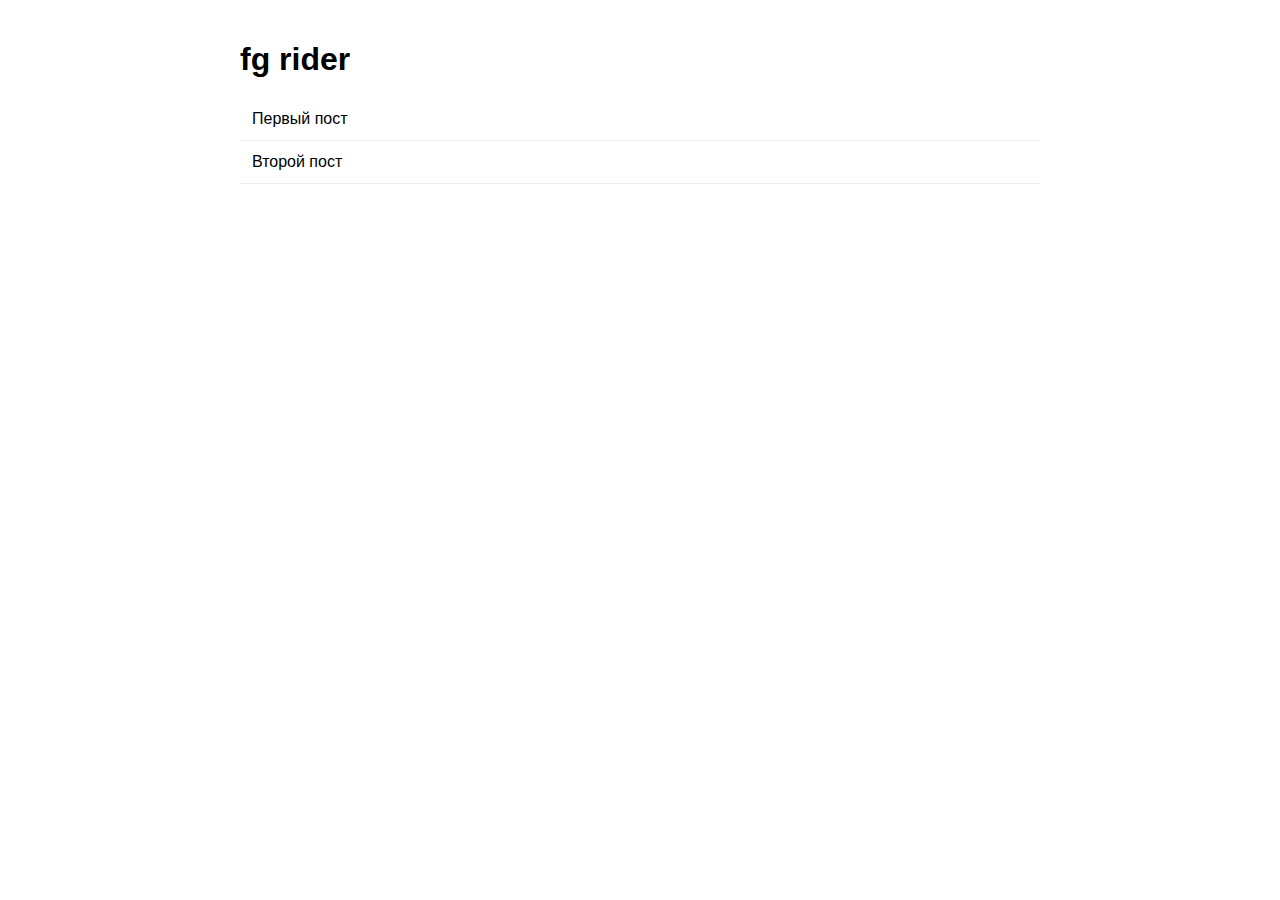
<file: index.html>
<!DOCTYPE html>
<html lang="ru">
<head>
  <meta charset="UTF-8" />
  <meta name="viewport" content="width=device-width, initial-scale=1.0"/>
  <title>fg rider</title>
  <link rel="stylesheet" href="style.css" />
</head>
<body>
  <div class="container">
    <h1>fg rider</h1>
    <div id="post-list"></div>
  </div>
  <script src="main.js"></script>
</body>
</html>
</file>
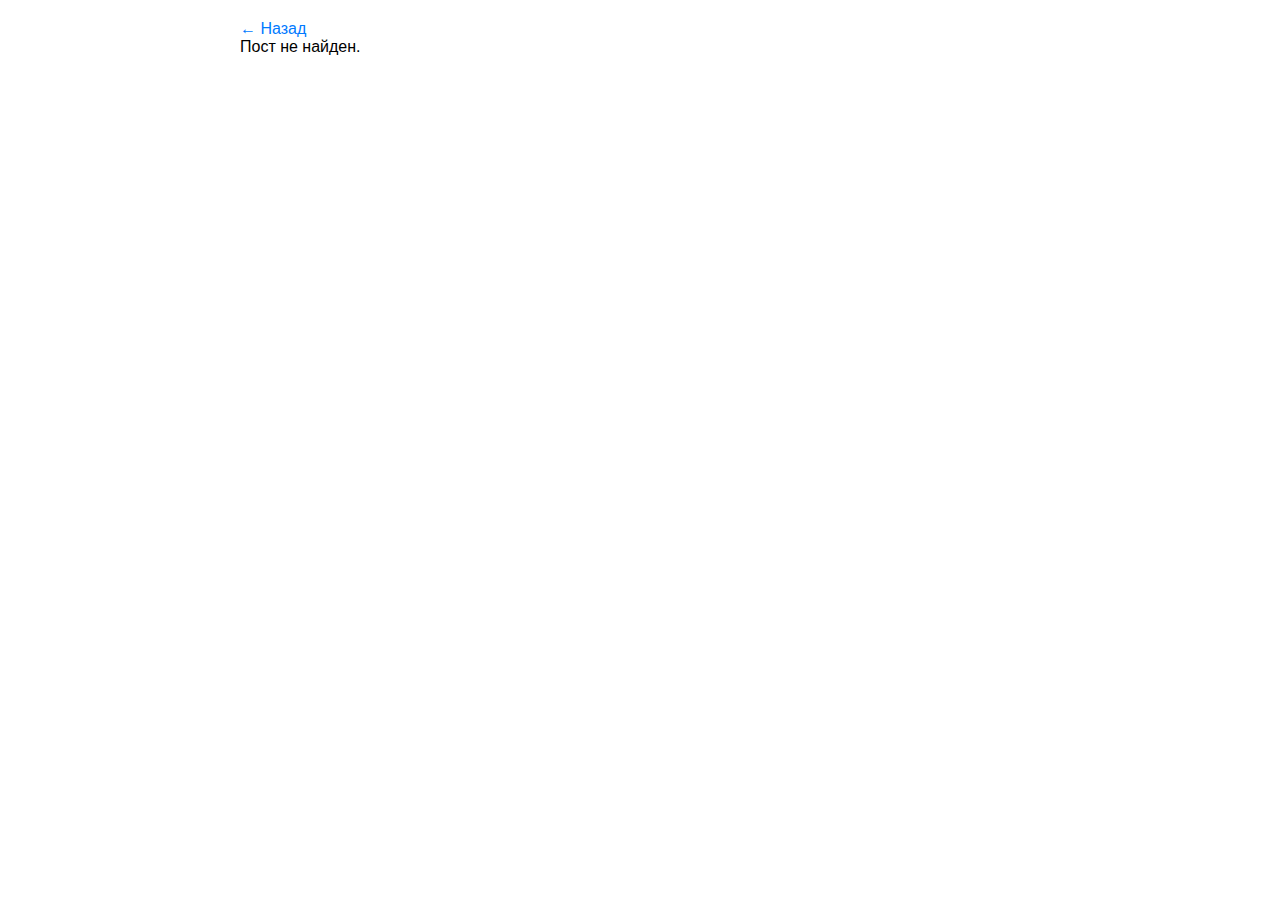
<file: post.html>
<!DOCTYPE html>
<html lang="ru">
<head>
  <meta charset="UTF-8" />
  <meta name="viewport" content="width=device-width, initial-scale=1.0"/>
  <title>Пост</title>
  <link rel="stylesheet" href="style.css" />
</head>
<body>
  <div class="container">
    <a href="index.html">← Назад</a>
    <div id="post-content"></div>
  </div>
  <script src="post.js"></script>
</body>
</html>
</file>
<file: style.css>
body {
  font-family: sans-serif;
  background: #fff;
  color: #000;
  margin: 0;
  padding: 0;
}
.container {
  max-width: 800px;
  margin: auto;
  padding: 20px;
}
h1 {
  margin-bottom: 20px;
}
.post-item {
  padding: 12px;
  border-bottom: 1px solid #eee;
  cursor: pointer;
}
.post-item:hover {
  background-color: #f9f9f9;
}
a {
  color: #007aff;
  text-decoration: none;
}
</file>
